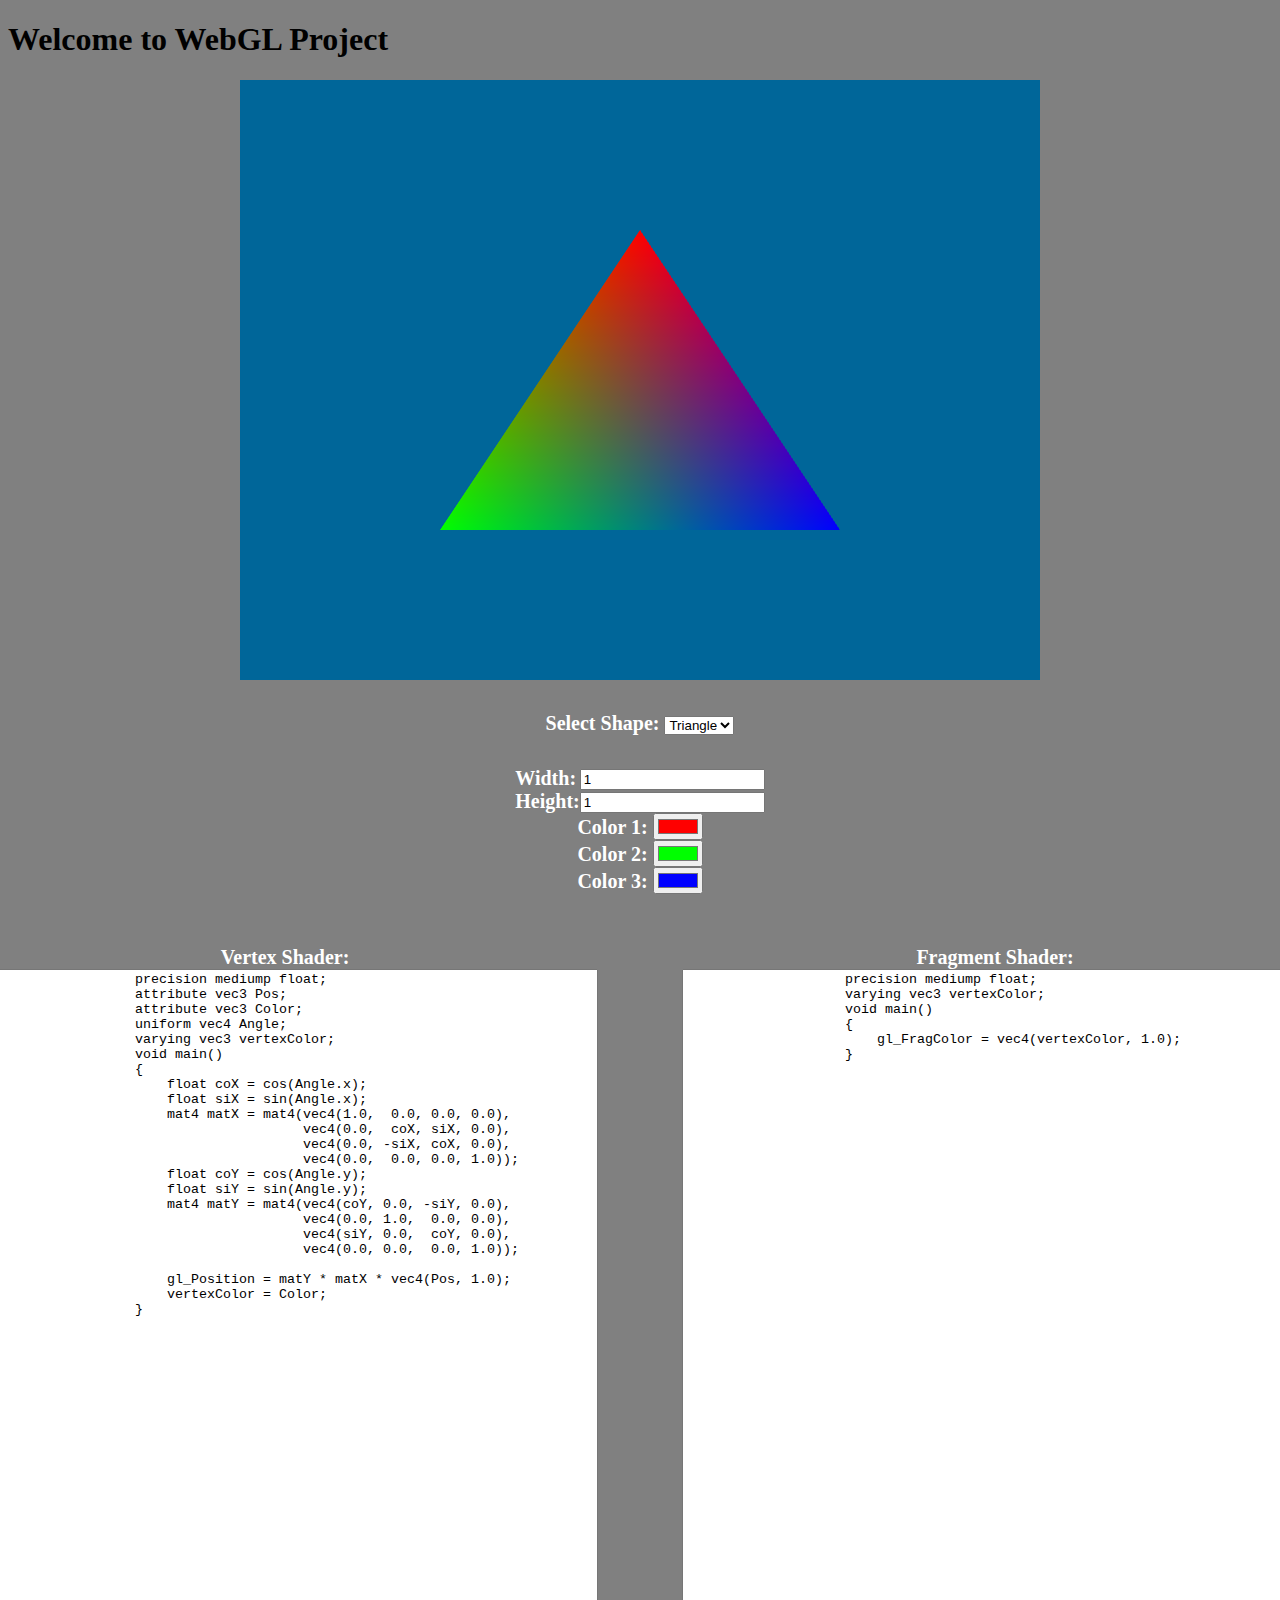
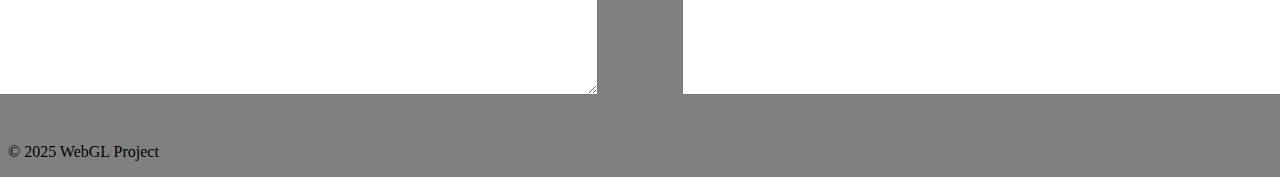
<file: index.html>
<!DOCTYPE html>
<html lang="en">
<head>
    <meta charset="UTF-8">
    <meta name="viewport" content="width=device-width, initial-scale=1.0">
    <title>WebGL Project</title>
    <link rel="stylesheet" href="style.css">
</head>
<body onload="InitWebGL();">
    <header>
        <h1>Welcome to WebGL Project</h1>
    </header>
    <main>
        <canvas id="gl" width="800px" height="600px">WebGL is not supported!</canvas>
        <div class="select-container">
            <label>Select Shape: </label>
            <select id="shape" onchange="InitShaders();">
                <option selected>Triangle</option>
                <option>Quad</option>
                <option>Cube</option>
            </select>
        </div>
        <div id="ui" class="geomtry-ui">Generate UI for geomtry here!</div>
        <div class="subdivision-options">
            <div class="subdivision-options-item">
                <label>Enable Subdivision</label>
                <input type="checkbox" id="subdivision-checkbox" onchange="InitShaders();">
            </div>
            <div class="subdivisions-options-item">
                <div class="subdivisions-options-item-child">
                    <label>Subdivisions:</label>
                    <input type="number" id="subdivision-level" value="1" min="1" onchange="InitShaders();">
                </div>
                <div class="subdivisions-options-item-child">
                    <label>Checkerboard?</label>
                    <input type="checkbox" id="checkerboard" onchange="InitShaders();">
                </div>
            </div>
        </div>
        <div class="colors-container" id="colors-container"></div>
        <div class="editing-container">

            <div class="editor-item">
                <label>Vertex Shader:</label>
                <textarea id="vs" spellcheck="false">
                    precision mediump float;
                    attribute vec3 Pos;
                    attribute vec3 Color;
                    uniform vec4 Angle;
                    varying vec3 vertexColor;
                    void main()
                    {
                        float coX = cos(Angle.x);
                        float siX = sin(Angle.x);
                        mat4 matX = mat4(vec4(1.0,  0.0, 0.0, 0.0),
                                         vec4(0.0,  coX, siX, 0.0),
                                         vec4(0.0, -siX, coX, 0.0),
                                         vec4(0.0,  0.0, 0.0, 1.0));
                        float coY = cos(Angle.y);
                        float siY = sin(Angle.y);
                        mat4 matY = mat4(vec4(coY, 0.0, -siY, 0.0),
                                         vec4(0.0, 1.0,  0.0, 0.0),
                                         vec4(siY, 0.0,  coY, 0.0),
                                         vec4(0.0, 0.0,  0.0, 1.0));

                        gl_Position = matY * matX * vec4(Pos, 1.0);
                        vertexColor = Color;
                    }
                </textarea>
            </div>
            <div class="editor-item">
                <label>Fragment Shader:</label>
                <textarea id="fs" spellcheck="false">
                    precision mediump float;
                    varying vec3 vertexColor;
                    void main()
                    {
                        gl_FragColor = vec4(vertexColor, 1.0);
                    }
                </textarea>
            </div>
        </div>
    </main>
    <footer>
        <p>&copy; 2025 WebGL Project</p>
    </footer>
    <script src="webgl.js"></script>
</body>
</html>
</file>
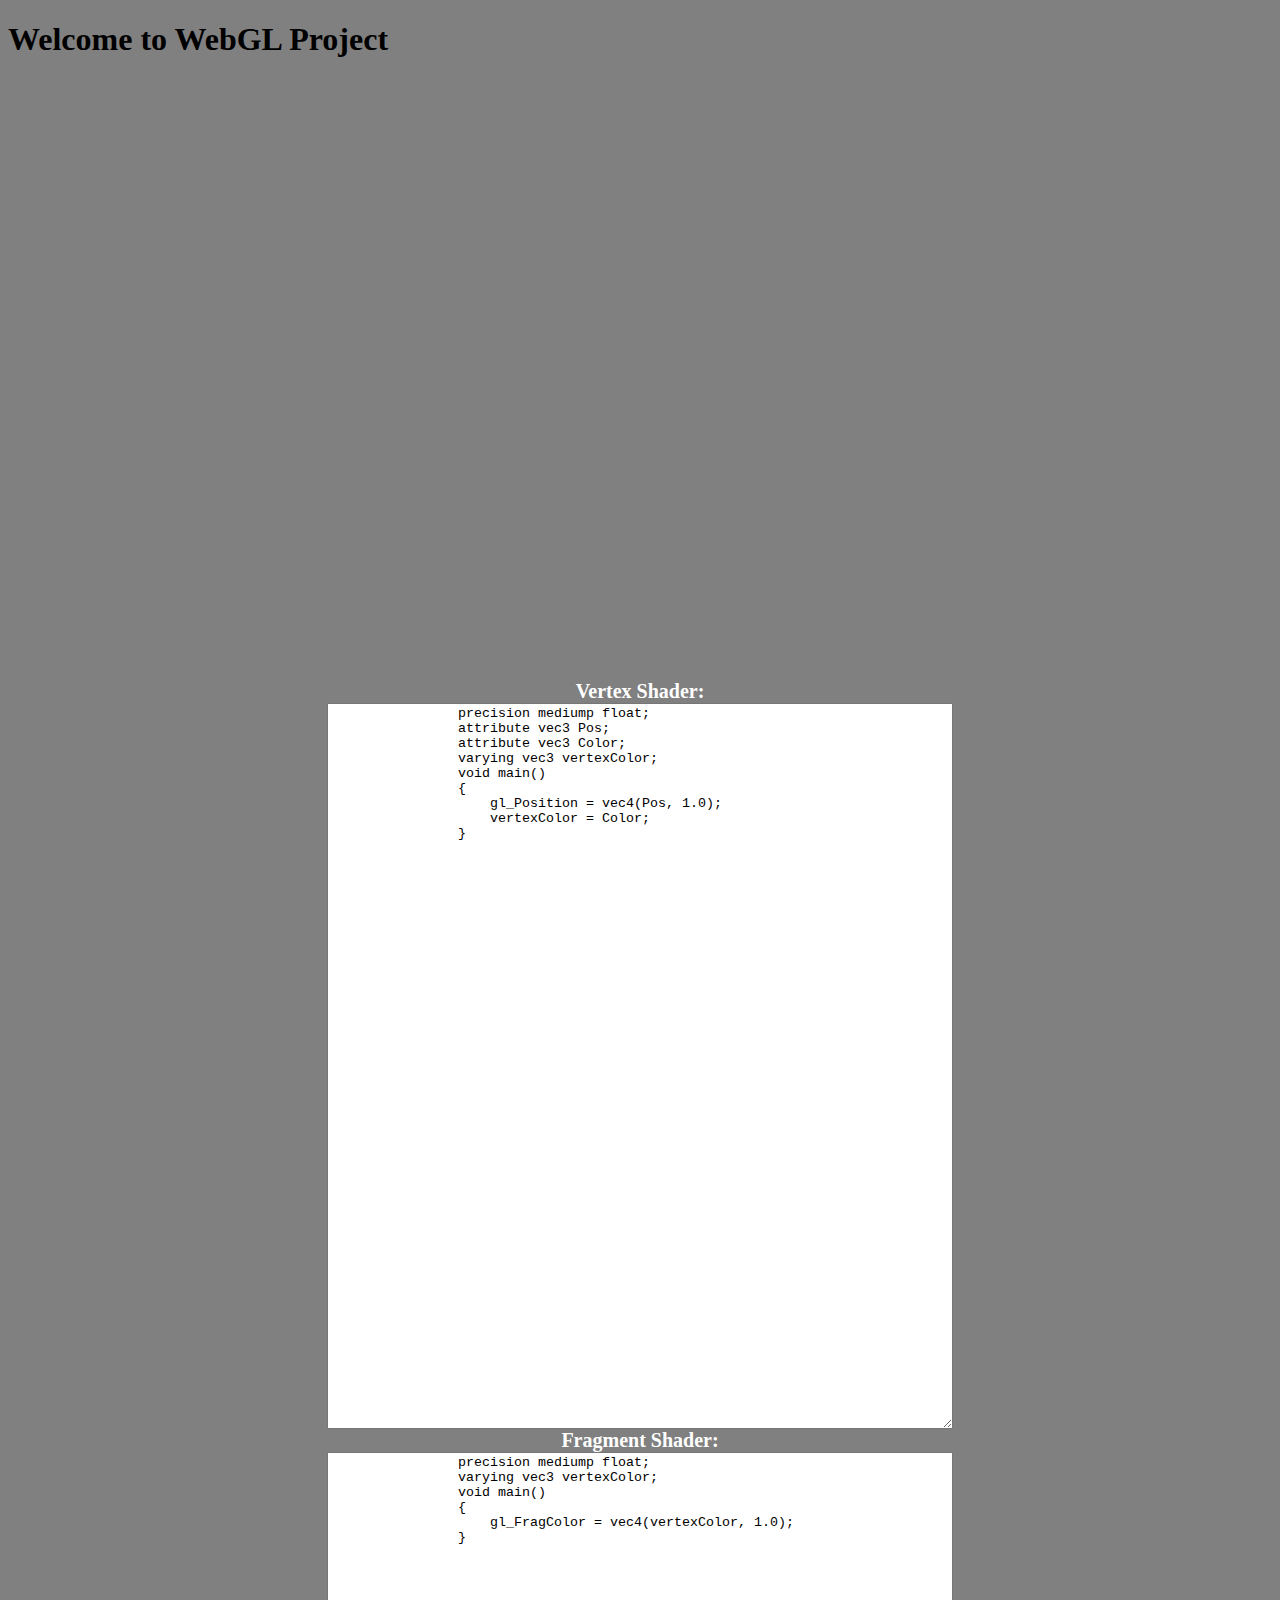
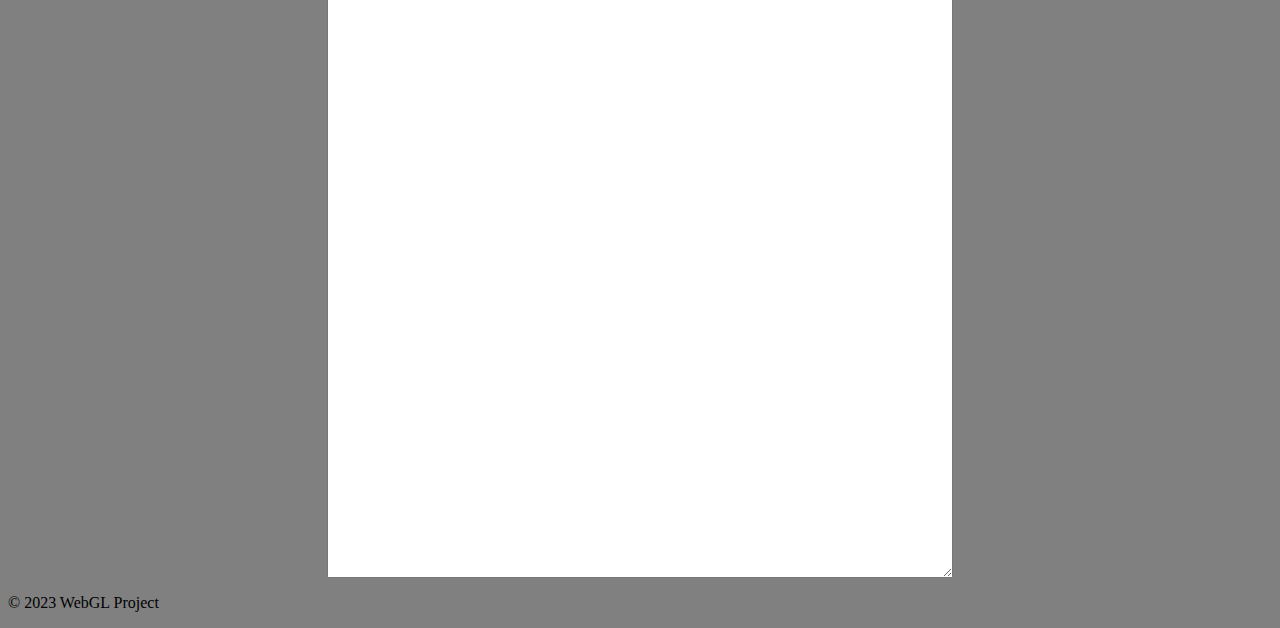
<file: test.html>
<!DOCTYPE html>
<html lang="en">
    <head>
        <meta charset="UTF-8">
        <meta name="viewport" content="width=device-width, initial-scale=1.0">
        <title>WebGL Project</title>
        <link rel="stylesheet" href="style.css">
    </head>
    <body onload="InitWebGL();">
        <header>
            <h1>Welcome to WebGL Project</h1>
        </header>
        <main>
            <canvas id="gl" width="800px" height="600px">WebGL is not supported!</canvas>
            <label>Vertex Shader:</label>
            <textarea id="vs" spellcheck="false">
                precision mediump float;
                attribute vec3 Pos;
                attribute vec3 Color;
                varying vec3 vertexColor;
                void main()
                {
                    gl_Position = vec4(Pos, 1.0);
                    vertexColor = Color;
                }
            </textarea>
            <label>Fragment Shader:</label>
            <textarea id="fs" spellcheck="false" >
                precision mediump float;
                varying vec3 vertexColor;
                void main()
                {
                    gl_FragColor = vec4(vertexColor, 1.0);
                }
            </textarea>
        </main>
        <footer>
            <p>&copy; 2023 WebGL Project</p>
        </footer>
        <script src="webgl.js"></script>
    </body>
</html>
</file>
<file: style.css>
body {
    background-color: grey;
    font-family:calibri;
}
textarea{
    width:620px;
    height: 720px;
}
main{
    display:flex;
    flex-direction:column;
    align-items: center;
}
.editing-container {
    display: flex;
    flex-direction: row;
    align-items: center;
    margin-top: 20px;
    flex:1;
}
.editor-item{
    display: flex;
    flex-direction: column;
    align-items: center;
    margin: 0 10px;
    padding:2em;
}
.select-container {
    padding:2em;
}
label{
    color:white;
    font-size: 20px;
    font-weight: bold;
}
.geometry-ui {
    display:flex;
    flex-direction: column;
    width:fit-content;
    flex:1;
}
.geometry-ui-item {
    display:flex;
    justify-content: space-between;
    width:100%;
    color:white;
}
.geometry-ui-item>input{
    align-self: end;
}
.geometry-ui-item>label{
    align-self: start;
}

.subdivision-options {
    display:flex;
    flex-direction: column;
    justify-content: center;
    align-items: center;
}

.hidden {
    display: none;
}
</file>
